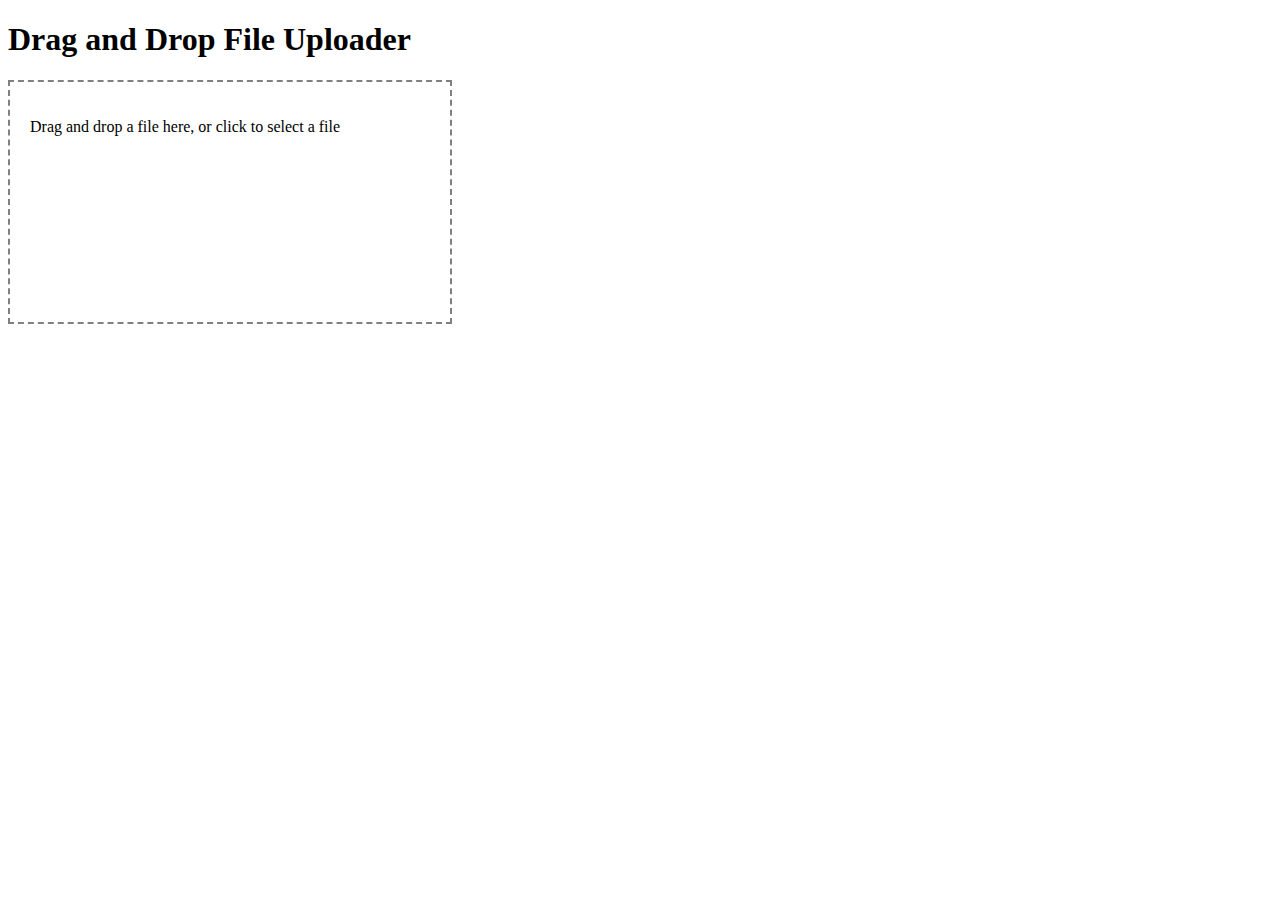
<file: src/templates/upload.html>
<!DOCTYPE html>
<html>
  <head>
    <title>Drag and Drop File Uploader</title>
  </head>
  <body>
    <h1>Drag and Drop File Uploader</h1>
    <div id="dropzone" style="border: 2px dashed gray; padding: 20px; width: 400px; height: 200px;">
      <p>Drag and drop a file here, or click to select a file</p>
    </div>
    <script>
      var dropzone = document.getElementById('dropzone');

      // Prevent default behavior (Prevent file from being opened)
      dropzone.addEventListener('dragover', function(e) {
        e.preventDefault();
        dropzone.style.backgroundColor = '#f5f5f5';
      });

      // Handle file drop
      dropzone.addEventListener('drop', function(e) {
        e.preventDefault();
        dropzone.style.backgroundColor = '#fff';
        var file = e.dataTransfer.files[0];
        console.log('File dropped: ' + file.name);
        // Do something with the file
      });

      // Handle file selection through file dialog
      dropzone.addEventListener('click', function(e) {
        var fileInput = document.createElement('input');
        fileInput.type = 'file';
        fileInput.addEventListener('change', function(e) {
          var file = fileInput.files[0];
          console.log('File selected: ' + file.name);
          // Do something with the file
        });
        fileInput.click();
      });
    </script>
  </body>
</html>
</file>
